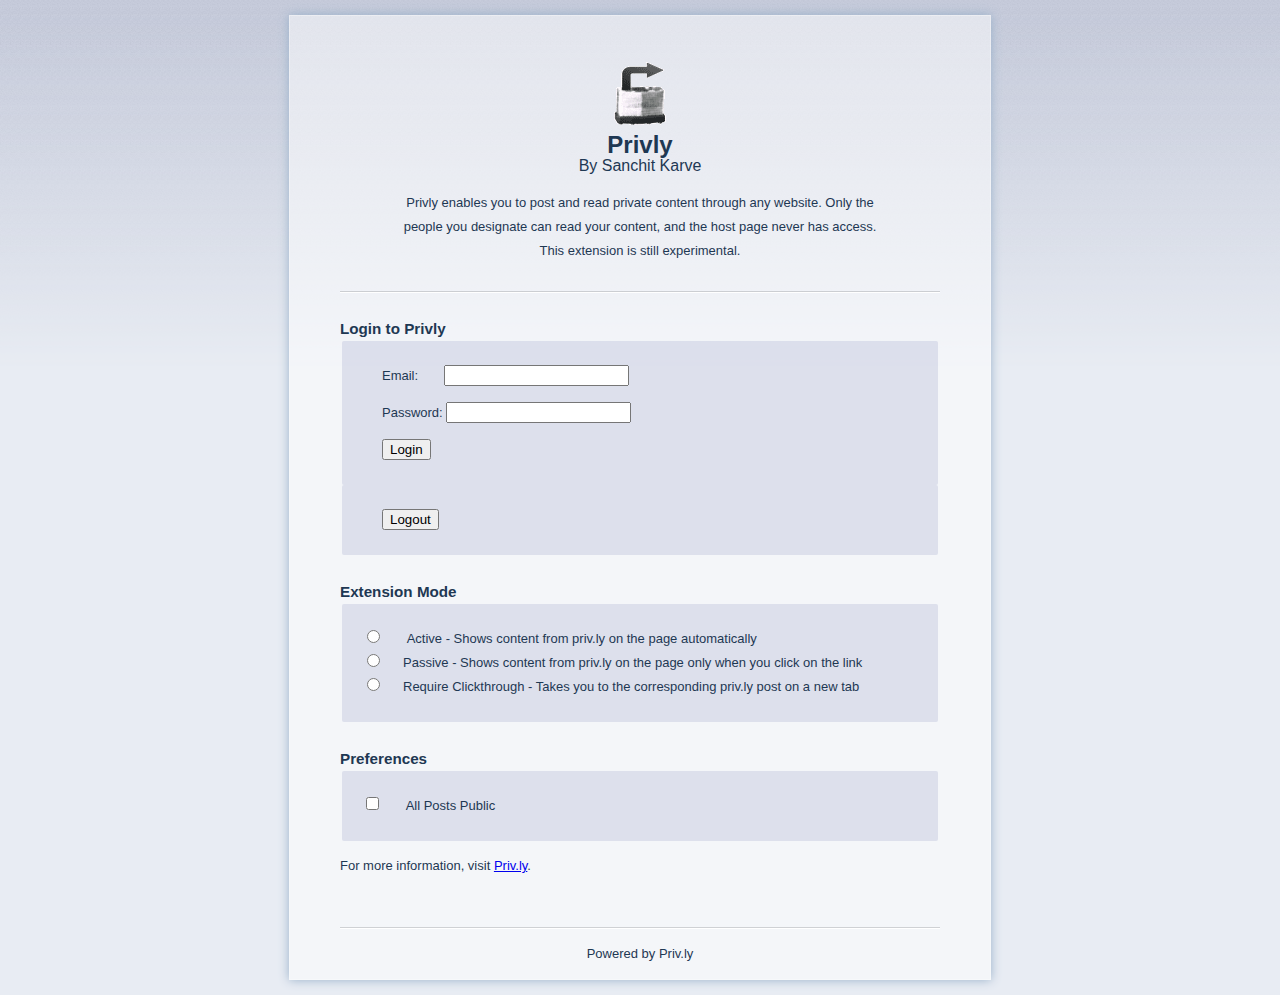
<file: options.html>
<!doctype html>
<html>
<head>
  <meta charset="utf-8">
  <link rel="stylesheet" href="css/options.css">
  <title id="widget-title">Opera Extensions | Privly</title>
</head>
<body>
  <header>
    <img src="icons/logo_64.png">
    <h1 id="widget-name">Privly</h1>
    <h2>By <span id="widget-author">Sanchit Karve</h2>
	<p>Privly enables you to post and read private content through any website. Only the people you designate can read your content, and the host page never has access. This extension is still experimental.</p>
  </header>

  <section>	
    <h3>Login to Privly</h3>
    <fieldset id="frmLogin">
      <p>		
		<label for="txtEmail" style="margin-right: 22px;">Email:</label>
        <input id="txtEmail" name="txtEmail" type="text"></input>        		
      </p>
      <p>
		<label for="txtPassword">Password:</label>
        <input id="txtPassword" name="txtPassword" type="password"></input>        
      </p>
      <p>
		<button name="btnLogin" id="btnLogin">Login</button>
		<label for="btnLogin" style="display: none; color:red;" id="lblLoginStatus"></label>        
      </p>
    </fieldset>		   
	
    <fieldset id="frmLogout">
      <p>
        <button name="btnLogout" id="btnLogout">Logout</button>
		<label for="btnLogin" style="display: none; color:red;" id="lblLogoutStatus"></label>        
      </p>
    </fieldset>		
    

    <h3>Extension Mode</h3>
    <fieldset>
      <p>
	  <form action="">
		<input type="radio" id="modeActive" name="extensionMode" value="active" /> <label for="modeActive">Active - Shows content from priv.ly on the page automatically</label><br />
		<input type="radio" id="modePassive" name="extensionMode" value="passive" /><label for="modePassive">Passive - Shows content from priv.ly on the page only when you click on the link</label><br />
		<input type="radio" id="modeClickThrough" name="extensionMode" value="clickthrough" /><label for="modeClickThrough">Require Clickthrough - Takes you to the corresponding priv.ly post on a new tab</label>
		</form>        
      </p>      
    </fieldset>
	
	<h3>Preferences</h3>
    <fieldset>
      <p>
	    <input id="chkAllPostsPublic" type="checkbox"></input>
        <label for="chkAllPostsPublic">All Posts Public</label>
      </p>      
    </fieldset>

    <p>For more information, visit <a href="https://www.priv.ly">Priv.ly</a>.</p>

  </section>

  <footer>
    <p>Powered by Priv.ly</p>
  </footer>
<script src="scripts/jquery-1.7.2.min.js"></script>
<script>
// Settings Page Message Handler
// Used here to retrieve result of user login to Privly.
// Message (and Message Codes) sent by Background Process.
opera.extension.onmessage = function(event) {		
  //opera.postError("INMessage");
  var d = event.data;
  if(d.type == 'loginSuccess') {
    //widget.preferences.authToken = opera.extension.bgProcess.privlyAuthentication.authToken;
    //alert("You are now logged into Privly");
    //opera.postError('InSuccessMsg');
    $('#lblLoginStatus').text('You are now logged into Privly.');
    $('#lblLoginStatus').fadeIn();	
    toggleLoginForm();
    //window.close();
  }
  else if(d.type == 'loginFailed') {			
    //alert("Incorrect email or password for Priv.ly login");
    //opera.postError('inFailedMsg');
    $('#lblLoginStatus').text('Incorrect email or password for Privly login.');
    $('#lblLoginStatus').fadeIn();			
    toggleLoginForm();
  }		
  else if(d.type == 'loginServerUnreachable') {			
    //alert("We could not contact the Priv.ly servers. If the problem persists, please file a bug report.");
    //opera.postError('inUnreachMSG');
    $('#lblLoginStatus').text('We could not contact the Priv.ly servers. If the problem persists, please file a bug report.');
    $('#lblLoginStatus').fadeIn();
    toggleLoginForm();
  }
  else if(d.type == 'logoutSuccess') {			
    //alert("We could not contact the Priv.ly servers. If the problem persists, please file a bug report.");			
    $('#lblLogoutStatus').text('Logged out successfully.');
    $('#lblLogoutStatus').fadeIn();
    toggleLoginForm();
    //$('#lblLoginStatus').text('We could not contact the Priv.ly servers. If the problem persists, please file a bug report.').fadeIn();
  }
  else if(d.type == 'logoutFailure') {			
    //alert("We could not contact the Priv.ly servers. If the problem persists, please file a bug report.");			
    $('#lblLogoutStatus').text("Logout Error :" + d.message);
    $('#lblLogoutStatus').fadeIn();	
    toggleLoginForm();			
  }
}

$(document).ready(function() {	
  $('#widget-title').text(widget.name);
  $('#widget-name').text(widget.name);
  $('#widget-author').text(widget.author);		
  toggleLoginForm();

  // Load Preferences		
  if(widget.preferences.extensionMode) {
    var storedMode = widget.preferences.extensionMode;
    opera.postError(storedMode);
    var modeEnums = opera.extension.bgProcess.extensionModeEnum;
    $('input[name=extensionMode]:radio')[storedMode].checked = true;
    opera.postError($('input[name=extensionMode]:radio')[storedMode].checked);		
  }
  else {
    var modeEnums = opera.extension.bgProcess.extensionModeEnum;
    widget.preferences.extensionMode = modeEnums.ACTIVE;
    opera.extension.bgProcess.broadcastModeChange(modeEnums.ACTIVE);
    $('input[name=extensionMode]:radio')[modeEnums.ACTIVE].checked = true;
  }
  $('input[id=chkAllPostsPublic]').attr('checked', widget.preferences.allPostsPublic == "true" );
  updateBadge();


  $('#btnLogin').click(function() {
    $('#lblLoginStatus').text('Signing In...');
    $('#lblLoginStatus').fadeIn();
    $('#lblLogoutStatus').text('');
    $('#lblLogoutStatus').hide();
    //opera.postError('inLogin');
    var userEmailAddress = $('#txtEmail').val();
    var userPassword = $('#txtPassword').val();				
    // Call Login Function from background process
    opera.extension.bgProcess.privlyAuthentication.loginToPrivly(userEmailAddress,userPassword);
    return false;
  });   

  $('#btnLogout').click(function() {	
    $('#lblLogoutStatus').text('Logging out...');
    $('#lblLogoutStatus').fadeIn();
    $('#lblLoginStatus').text('');
    $('#lblLoginStatus').hide();
    //opera.postError('inLogout');
    var userEmailAddress = $('#txtEmail').val();
    var userPassword = $('#txtPassword').val();				
    // Call Login Function from background process
    opera.extension.bgProcess.privlyAuthentication.logoutFromPrivly();
    return false;
  });
  
  $('input[id=chkAllPostsPublic]').change(function() {
    widget.preferences.allPostsPublic = $('input[id=chkAllPostsPublic]').is(':checked') ? "true" : "false";
    //opera.postError($(this).val);
    //opera.postError("state = " + $('input[id=chkAllPostsPublic]').attr('checked'));
  });

  $("input[name=extensionMode]:radio").bind('click',function() {
    var checkedMode = $('input[name=extensionMode]:radio:checked').val();
    var modeEnums = opera.extension.bgProcess.extensionModeEnum;
    var modeVal = 0;
    if(checkedMode == "active") {
      modeVal = modeEnums.ACTIVE;
    }
    else if(checkedMode == "passive") {
      modeVal = modeEnums.PASSIVE;
    }
    else if(checkedMode == "clickthrough") {
      modeVal = modeEnums.CLICKTHROUGH;
    }

    widget.preferences.extensionMode = modeVal;	
    opera.extension.bgProcess.broadcastModeChange(modeVal);
    updateBadge();
  }); 

});

// Updates the Badge on the Extension's button
function updateBadge() {
  var extMode = widget.preferences.extensionMode;
  var modeEnums = opera.extension.bgProcess.extensionModeEnum;
  if(extMode == modeEnums.ACTIVE)	{
  // Hide the button
  opera.extension.bgProcess.extensionButton.badge.display = "none";
  }
  else if(extMode == modeEnums.PASSIVE) {
  opera.extension.bgProcess.extensionButton.badge.textContent = "P";
  opera.extension.bgProcess.extensionButton.badge.display = "block";
  }
  else if(extMode == modeEnums.CLICKTHROUGH) {
  opera.extension.bgProcess.extensionButton.badge.textContent = "CT";
  opera.extension.bgProcess.extensionButton.badge.display = "block";
  }	
}


function toggleLoginForm() {
  if(widget.preferences.authToken !== "") {
    $('#frmLogin').hide();
    $('#frmLogout').show();
  }
  else {
    $('#frmLogout').hide();
    $('#frmLogin').show();
  }
}
</script>
</body>
</html>
</file>
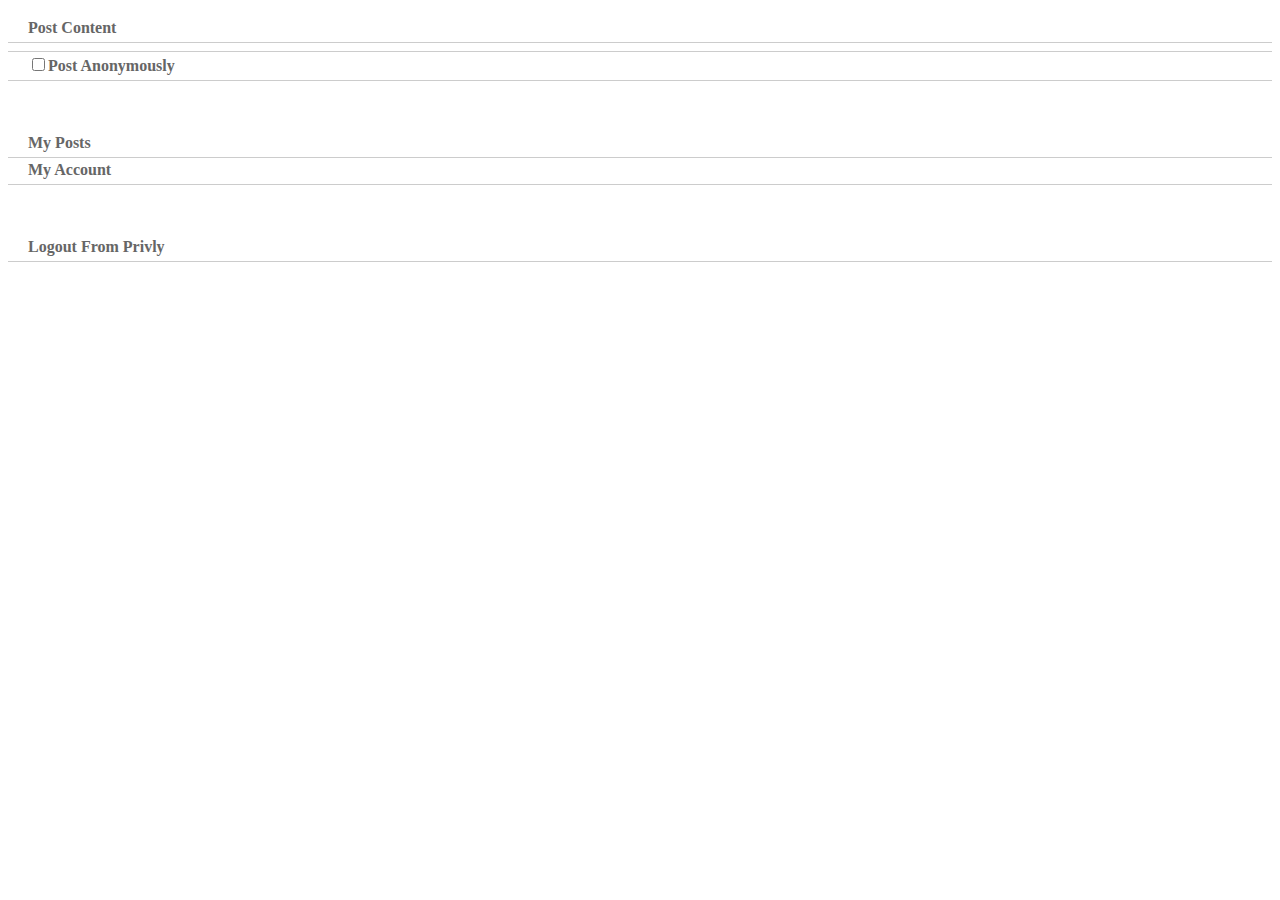
<file: popup.html>
<!doctype html>
<html lang="en">
  <head>
  	<title>Privly</title>
	<style type="text/css">
ul {
	list-style: none;
	margin: 1em 0;
	padding: 0; 
}
ul li {
	font-weight: bold;
	margin: 0;
	padding: 3px 10px 5px 20px;
	border-bottom: 1px solid #ccc;
	color: #666;
	cursor: pointer;
}
ul li:hover {
	color: #000;
	background-color: #ddd; 
}
a:link, a:visited {	
	text-decoration: none;
	color: #666;
	}	
a:hover, a:active {	
	text-decoration: none;
	color: #000;
	}
</style>  	
</head>
<body>  
    <ul>
      <li id="postContent" class="postContent">Post Content</li>      		
      <li id="postContentPreview" class="postContent" style="color:orange;"></li>
      <li id="postAnonymousOrPublicContent"><input type="checkbox" id="chkAnonymousOrPublicPost" /><label for="chkAnonymousOrPublicPost">Post Anonymously</input></li>
    </ul>
    <br />		
    <div id="loginContentOnly">
    <ul>
      <li><a href="https://priv.ly/posts">My Posts</a></li>      
      <li><a href="https://priv.ly/pages/account">My Account</a></li>		
    </ul>
    <br />
  </div>
  <ul>		
    <li><a href="options.html" target="_blank"  id="options">Logout From Privly</a></li>      				
  </ul>	
</body>
<script src="scripts/jquery-1.7.2.min.js"></script>
<script>
$(document).ready(function() {		
  if(widget.preferences.authToken) {
    $('#loginContentOnly').show();    
    $('input[id=chkAnonymousOrPublicPost]').attr('checked', (widget.preferences.allPostsPublic == "true") );    
    $('input[id=chkAnonymousOrPublicPost]').attr('disabled',false);
    $('label[for=chkAnonymousOrPublicPost]').text('Post Publicly');
    $('#options').text('Logout From Privly');
  }
  else {
    $('#loginContentOnly').hide();
    $('input[id=chkAnonymousOrPublicPost]').attr('checked',true);
    $('input[id=chkAnonymousOrPublicPost]').attr('disabled',true);
    $('label[for=chkAnonymousOrPublicPost]').text('Post Anonymously');
    $('#options').text('Login To Privly');
  }

  if(opera.extension.bgProcess.postInfo.content !== "") {
    $('#postContent').text('Post Content');
    var post = opera.extension.bgProcess.postInfo.content;
    if(post.length <= 42) {
        $('#postContentPreview').text(post);
    }
    else {
      $('#postContentPreview').text(post.substring(0, 42) + "...");
    }
  }
  else {			
    $('#postContent').text('Nothing found to Post.');
    $('#postContentPreview').text('Type some text on the website to see a preview here.');
  }

  $('.postContent').click(function() {
    if(opera.extension.bgProcess.postInfo.content !== "") {
      if(widget.preferences.authToken) {        
        opera.extension.bgProcess.privlyAuthentication.postToPrivly($('input[id=chkAnonymousOrPublicPost]').is(':checked') ? "public" : "private");
      }
      else {        
        opera.extension.bgProcess.privlyAuthentication.postAnonymouslyToPrivly();
      }
    }
  });
  /*
  $('#options').click(function(e){
  if($(this).text() === 'Logout From Privly')
  {	
  e.preventDefault();
  opera.extension.bgProcess.privlyAuthentication.logoutFromPrivly();				

  }

  });
  */
  //alert(opera.extension.bgProcess.privlyAuthentication.authToken);
  //alert("content = " + opera.extension.bgProcess.content);
  if(opera.extension.bgProcess.privlyAuthentication.authToken) {
    $('h1').text(opera.extension.bgProcess.privlyAuthentication.authToken);
  }
  else {
    $('h1').text("Not logged in");
  }

  if(opera.extension.bgProcess.postInfo.content) {
    $('h2').text(opera.extension.bgProcess.postInfo.content + " : " + opera.extension.bgProcess.postInfo.postTag + " : " + opera.extension.bgProcess.postInfo.postLocation);
  }
  else {
    $('h2').text("Nothing to Post");
  }

  $('h3').click(function() {
    event.preventDefault();
    if(opera.extension.bgProcess.privlyAuthentication.authToken) {
      opera.extension.bgProcess.privlyAuthentication.postToPrivly();				
    }
    else {
      alert("Not logged in");
    }
  });
  
  $('h4').click(function() {
    opera.extension.bgProcess.privlyAuthentication.logoutFromPrivly();
    opera.window.close();
  });
});
</script>
</html>
</file>
<file: css/options.css>
html {
  background: #e8ecf3 url([data-uri]%2FsAJI4RCPglbh4hNkIcIwQX8rVJZn7P5h2%2FWbXTnlEpTeLYazvbx%2BPx93%2F9z%2F7yj%2F%2FE689%2F%2B3e8%2B7G%2F%2FvO%2Ffcw%2FD1UT%2FxtjCP5ut7uYbcdVVcbtdosv%2FsPLy6VP9u9%2B3F%2FLssg4n89x0F%2F3u%2FaP%2Fvr4ePfWLC663%2B9xhTfvn6%2FXa3z2v%2FP54hcs5%2FNJhp%2FkV3jL%2FrpcLg%2FjxUXDzz6dhsn0tzbUY%2FUJj4%2BPq39fPj4%2Begj%2B8pmfTqc4Vi2eazxnqWP9o4%2F3vJ7sk%2FKx9rrh3Sflrfp4b%2BvnMdbJRP%2Fr4L0bvLL1JVpED0Nza3ytbP3B1g0wb80vwHr67%2F4%2FfrxHF8PW1uJCb8C%2F%2B%2Be1Rf%2B8XeVd%2BJZ66%2BhpnYhGi96aX4ErvcW123jPlmIIy8AJq0DEOP17vcTXtj7rwBb5wm%2FCEctj6%2FJYTmqdtXfjB71FtO5%2F%2Fu7H%2FbU2ErOO2bo0%2BcG1tZ4tLozJXC5n9abrBMwYUhOfY1L%2BbRXYGIv%2FgHdMyIcWva77ayW0GJ9giUqoY31HfdDqYj3ppCmD0Uss9nrMQhX8iy%2BFL74vU8245PKWs%2Fa%2BsIXepb%2F8R%2B%2B6diiGMiAEAhGq3fG%2F6i0l3PXFJ%2BLb5D9Cz12XfAglWS4Uqa5%2BNWac65et1zZabOHtFvvc25ZSkzvy%2Fv4jW%2FQf3t7eFPIHufTZ%2BxBeXl7TvKxjlB8%2Ffgi0sSQoZl97rvHZd2a9qmfqB6%2FXj5596XquI7pdBSRare5ixusYY9EHVNTH4637wTQ5Wsp2sbBHq7hb7k7O0gXYl6rGCLOXWuhffD1hczAc1iFsoS%2B41jpqLPAYELkU3JJshRDAFJdBbTkYaRHS3EEo%2FEToSo8xtXBbv7IWmkKcRiCWB8qUM34VrOf6gujJ29urtLquNgYLr2lz0rLlwt9zMv73%2BvomJTmLn1QWrOzRyVu0GDgUvwyVYInK3LR9ZDdXZuS9V8KFd7jkYNGxbt7S5fISauqTCiNbPgXb1VIDxfKJuH67IVXosrdQahsd%2BEl%2Bve9S%2BBlYr%2BvV9XnIprVpzWIFyma3m%2FBdwtJgvBAzhY3x7nyZYOpq%2B9yPp9krvxLdlTBoLU2cVE5rQDcs1%2FQK3xjduu0MG572%2ByUEwn%2FM91OborQiGgYgnBDGpvFnmhbNndXiIqcD1rUsbEi4L7YHIt6Sjy8sRVrWGKfANvq2%2BWJD%2BSHhIR1%2Bkh%2FMk%2B89xnTLEXyEWYZAtEeohVZ3zSFmUN8ynt7qUo4JOxYXjQwRYEbswWul4t3TwXvz2E%2FuFlYYttO3cMH44C4gxL6dq0Sh%2B6EUEgjEDi%2F%2F3tEeRMztjwsyPENK%2BE1r3%2FPKWkPBeOGre%2Ba%2BoDCaiAZIVTeT4lPKVtPkYdExqW4o451FXQAggzSMkKJoCBKMnfCWK8rzVhc40vH%2B%2FhHdcnCJyVSLrq6YTOy1uri5AGxDjcmkqT6XwKaUa4cyUIOejNYPHLi54KZiZaAUk6FuOn70ixBClAjmznAMWT6nAzo%2FFCeXueggrrZOymBF%2BFqxZXouF6eU8nNpYii%2BlsfVUfHEw4T886mcKIKQAc%2BEAC4nNVxmZr3p7rrVnIzA5aUZdImBPYzQqn3hzR60EElFhTBC7heCkcJCkee2C9lqTwzxI7xTG6hNmId0jFtd9274AkS86D%2FmrqVhgHctLexuw96UnMY7wkFspZ%2Fs3cOPZ8AkgkBTqjt4f%2BiZtUOlpMIqK%2BoguIL37A3dphKdsI0U9dXOeNcuSu7vEGbDeiCKDsdaoYGuJysiKniKDtZhSN2JU94aQ8D6YijjEmO7YFwlbtqSVCmrjesNhnJpe4joqiKqjKRqDBG8wS%2BWXZSMXl5y1gizat1SDUpgM1C%2Bp77DqCOOhL5gsSuqjhNDVZGnepe33A3t3NoTtPSDuQTeAnao7GN4idCp8hwPjmiHAWReSAwA%2FlDhqHqvIRS5C4p9BgMwZgCdI%2FhnX2AYrWIAqU%2FY07LVYAC2IYCchDOAiB3IVyvitc2er%2BN1JcoI9MMo17IK3owZAKQk7A0sxMQAbI8BKCe56y4pGIBCAOrVYTVEDNasnVAxACSPrTvMAHSHAcDhl85vDEBLeoyC%2BJhIZOzEAARhP49znUhuKTGAmPHEALbIBTbGF35iAK7rsI%2FIPlR2GIAQA8iuJwYgRwzAigEIMQDjoCmWhxhALAPMHsSsvtvMAFo2JwaQgksMIHIXdI%2FWI9CE%2FysGIJX09IyLAWj76x0GAJqUOl6ZhhECaBWAbazYrBlACe8NmtcmJpYOYTSs%2F1cMgNGNHDEAj2M5vNZiABWUbAzAVgbQXRIDEFoNZQYgOwygucoAiclFP1fW%2FmqIz32MYACdeLteIziuaCBgZSSQjrx2GMBDdFrx2SiXdkdcdsgApBhABxzEADYihywY5gR5AjEAYQbQXWGHoOsPGRIxAAhCx4%2FMADpOB3wpBtDp1MoAGtkpMQAjBtB2EwxAVgbQccQOA%2FAWzSg4YgbQqX7TQvhoRPfFANpphktBzrrDABZiAFa2JxUf8lgBkxIDMDAA22EARgzAZgaQgfBnBhDJ2STNuQoTA0gxI4rZxBUteUNgAC1aJRCKYMm%[base64]%2FLQbQC51Rft%2Bn225pkF8JPT6lEzUEx18xANabrbuvGIAQAyBfeDPKaTKVwpHU1E1YSzAUDEA246QPeWspWMePBclPvG2tYB3jEgPoG4oIkCDEzABsRt3EAOyIAXTiCLvkMRMzgJB0N%2FawizAKvTPEAOBKQqoRQ84MQCYGIHsMIHIZlxhsG3aoLQWEwn1yZpdLk00mC7E8lbPYAQOQPQZQ%2BYJi8T8xACEGEE4dk5gZgBUD6LCw3LN8lwHIzACsGIAUAwAv05kBCFmwuMNcIa3sMQAhBtAsjRkA3IMQA2i%2FwwwAKZRSHYDiziS2cmYAdsAAjBmATAzAQ2s7YgB504bG2%2FEaMQDO3mxiAMYMQL5iAH2vo44pbNBcB%2BAxhFYsq%2FON7luo8Mm4DgA2XCusBmZqazbXAfT9GqwpM4BOciuMxa1KmesAwB079j6qA2hrcVAHIHMdwMPCFwOQPQbQkl3Lkw5zqgNoowSVgBU%2BqgNgBiBHDKB5WQ1JmQG4wCojT6JJ%2BK5gAAsxAK4DsKM6gJBmeFkYVdQBwOwp3zvUQsI41mEhalMQ5yIa2KsDmBHAJwYgFD8YWN8RA%2BhI6rt1APIVAzC%2BxfaMAaAOoBNYhLCdiUx1AEIMoNUADIDrAJgBKDEARR1AQ1%2B%2BxUYMoOsAhBgALG%2FDfdyg7XiMGMDDjYi5DqCBEIaC2YeYUR2AUEDktyiVQsasxlnHtxADEIQwVAcgewzAnjGAXr%2Fk980ApBjAQx3Awy1VqgOQuQ5gZgByxADkoA7AuA5Ayc2F1hcDkJkByINPWS9YGYA8YwBCDKAdKBhAJIgIDVGwwqQdDKANOtUByDMGYF%2FVAQgxACUGIHMdABhAl%2B5wUchRHYB4ROKG9ogBCOoqqg5AoZVpRZIBKOon4IK9q2IAiFLTDU91APFeDKBtENcBHDGATcKnOgAwgDghjWkyAC0G8ODeoIVcB4CiSGYAnMtIh64HDECoDsCYAVBJY%2Bq2O8%2BqAxBmAI2MKQ4XrgMQvvE%2BMQBjBqDwor47EwPY7iHh6uIoRnUAMtcBzAwAuM6oMHHZYwBVN3ND4htOkRkAutYaRsflMTxiACjVku8wADtgADYzgLgrwcl5MQDbYwC4raE46SsGIMQAtrAQDOVZHUCPiRhApH2V9HyqA2hHlCpxQnGiMAMwYgBQ%2FC6LisV%2FUgegVAeggyp5u4iqGIBQHYDMdQDyjAG0q0AyDgxGOc0nBmBTHUBnc8wA2utPdQBb%2FIhqz6l8gxmAdte1G1wH0OoRFndiADLVAQgzgOY6VAcwM4DHnSnrajsMwI4YQOey96pqOWIAQtn6Vq14UAcgvBkQCqs6AKE6gLZoMwNogfDFR2tcByBfMIDc6%2BsNsPShDoDvqmQktcMADEtWdQA5ToRZX9QBZK5AdQDMAAQlHavH1bkOgBmAzXUAclAHsMsAHtInYgCw710HoAgLuNAYJWaoA5ifBeictRiAzHUAclAHIGAAiOi1GACjWuE6gPlZAGypEg21vToAo2cB2sz07dR6FsDoWYAY7zluJ2wMoHUbMjg9C%2FCJARgxACMG0OXzfa%2FIHSTfCqwVWJgBaAlu38hBzBstzncBJgagYGpzHcDMAGSuA5CdZwHsqA6gK7m%2F%2ByyAwGF%2B51kAecYA%2BubN9CxA13IpPQvQhJ0YgOBZgCbXsDcolSAGYGAAslMHoFQH0AzAigFwHcCnZwGYAejOswBdB8BhzDI9C%2FCpDqAR2cQAjBmATAxAiAEEv5jrAPyCZedZAOFnAXAnWQ8YgPGzAA8PN1DmFGHNXh2ATAzg4VkA%2BU4dALJKpToAFNnI3rMAMtUBSEWnxgyA6wCMGEDILjMAneoAZK8OQHbqANig6vwsADOA5n24F4JnAQTrd8AAHuop8CxArOfEALTLdnDzHWOaGIDsPQsgQGIzA5CpDqALluZnAXSqA8CzADY%2FCyD8INWzZwFmBmDPGAAGrYjVJgYgYACa9WWHdQAKBrBMdQB2VAfQioVEguoAopSenwUAbX0QhmIAtvcsgFEdgDEDMGIAUgzAiAE81AHAE%2BgOA7A9BiDEAHRmAEIMQIgBLMQAsr6nGIAQA2jEWAwgngUQehaA6wDAAIQZgD1hALbHAOSgDsDwLICQZ5XpWQABAxAqa2MGgARI5zqALvDj%2BAyrMaAvuAPp3%2BEZqA5AmAHMdQBGt1btqA5A9p4F2GMAQgzA%2BFkA1AHoNIytDuBPf%2Fi1%2Ff43v7Cffvcr%2BeNvf%2Bkv82P1Wfyzv4Z88%2B%2F%2FeOLP4lYmZGAO9bMAAAAASUVORK5CYII%3D) repeat-x;
}

body {
  font: 13px/24px "helvetica neue",arial,sans-serif;
  color: #1e3853;
  max-width: 700px;
  overflow-x: hidden;
  background: rgba(255,255,255,0.5);
  margin: 15px auto;
  border: 1px solid rgba(255,255,255,0.33);
  box-shadow: 0 0 10px #98b0c9;
}

header {
  display: block;
  text-align: center;
  padding: 45px 50px 15px 50px;
  margin: 0 50px;
  border-bottom: 1px solid rgba(0,0,0,0.15);
  box-shadow: 0 1px #fff;
}

section {
  display: block;
  padding: 0 50px;
}

footer {
  display: block;
  text-align: center;
  padding: 0 50px;
  margin: 50px 50px 0 50px;
  border-top: 1px solid #fff;
  box-shadow: 0 -1px rgba(0,0,0,0.15);
}

h1 {
  margin: 0;
  font-size: 24px;
}

h2 {
  margin-top: -3px;
  font-weight: normal;
  font-size: 16px;
}

h3 {
  margin-bottom: 0;
  margin-top: 25px;
}

fieldset {
  border: none;
  background: rgba(150,160,200,0.25);
  border-radius: 2px;
  padding: 10px 20px;
}

fieldset label {
  margin-left: 20px;  
}

fieldset button {
  margin-left: 20px;  
}

fieldset *:disabled {
  opacity: 0.5;
}
/*

fieldset button {
  border-radius: 3px;
  border: 1px solid rgba(80,80,130,0.5);
  background: rgba(173,181,217,0.75) url("[data-uri]%2FEAAAACXBIWXMAAAsTAAALEwEAmpwYAAAKT2lDQ1BQaG90b3Nob3AgSUNDIHByb2ZpbGUAAHjanVNnVFPpFj333vRCS4iAlEtvUhUIIFJCi4AUkSYqIQkQSoghodkVUcERRUUEG8igiAOOjoCMFVEsDIoK2AfkIaKOg6OIisr74Xuja9a89%2BbN%2FrXXPues852zzwfACAyWSDNRNYAMqUIeEeCDx8TG4eQuQIEKJHAAEAizZCFz%2FSMBAPh%2BPDwrIsAHvgABeNMLCADATZvAMByH%2Fw%2FqQplcAYCEAcB0kThLCIAUAEB6jkKmAEBGAYCdmCZTAKAEAGDLY2LjAFAtAGAnf%2BbTAICd%2BJl7AQBblCEVAaCRACATZYhEAGg7AKzPVopFAFgwABRmS8Q5ANgtADBJV2ZIALC3AMDOEAuyAAgMADBRiIUpAAR7AGDIIyN4AISZABRG8lc88SuuEOcqAAB4mbI8uSQ5RYFbCC1xB1dXLh4ozkkXKxQ2YQJhmkAuwnmZGTKBNA%2Fg88wAAKCRFRHgg%2FP9eM4Ors7ONo62Dl8t6r8G%2FyJiYuP%2B5c%2BrcEAAAOF0ftH%2BLC%2BzGoA7BoBt%2FqIl7gRoXgugdfeLZrIPQLUAoOnaV%2FNw%2BH48PEWhkLnZ2eXk5NhKxEJbYcpXff5nwl%2FAV%2F1s%2BX48%2FPf14L7iJIEyXYFHBPjgwsz0TKUcz5IJhGLc5o9H%2FLcL%2F%2Fwd0yLESWK5WCoU41EScY5EmozzMqUiiUKSKcUl0v9k4t8s%2BwM%2B3zUAsGo%2BAXuRLahdYwP2SycQWHTA4vcAAPK7b8HUKAgDgGiD4c93%2F%2B8%2F%2FUegJQCAZkmScQAAXkQkLlTKsz%2FHCAAARKCBKrBBG%2FTBGCzABhzBBdzBC%2FxgNoRCJMTCQhBCCmSAHHJgKayCQiiGzbAdKmAv1EAdNMBRaIaTcA4uwlW4Dj1wD%2FphCJ7BKLyBCQRByAgTYSHaiAFiilgjjggXmYX4IcFIBBKLJCDJiBRRIkuRNUgxUopUIFVIHfI9cgI5h1xGupE7yAAygvyGvEcxlIGyUT3UDLVDuag3GoRGogvQZHQxmo8WoJvQcrQaPYw2oefQq2gP2o8%2BQ8cwwOgYBzPEbDAuxsNCsTgsCZNjy7EirAyrxhqwVqwDu4n1Y8%2BxdwQSgUXACTYEd0IgYR5BSFhMWE7YSKggHCQ0EdoJNwkDhFHCJyKTqEu0JroR%2BcQYYjIxh1hILCPWEo8TLxB7iEPENyQSiUMyJ7mQAkmxpFTSEtJG0m5SI%2BksqZs0SBojk8naZGuyBzmULCAryIXkneTD5DPkG%2BQh8lsKnWJAcaT4U%2BIoUspqShnlEOU05QZlmDJBVaOaUt2ooVQRNY9aQq2htlKvUYeoEzR1mjnNgxZJS6WtopXTGmgXaPdpr%2Bh0uhHdlR5Ol9BX0svpR%2BiX6AP0dwwNhhWDx4hnKBmbGAcYZxl3GK%2BYTKYZ04sZx1QwNzHrmOeZD5lvVVgqtip8FZHKCpVKlSaVGyovVKmqpqreqgtV81XLVI%2BpXlN9rkZVM1PjqQnUlqtVqp1Q61MbU2epO6iHqmeob1Q%2FpH5Z%2FYkGWcNMw09DpFGgsV%2FjvMYgC2MZs3gsIWsNq4Z1gTXEJrHN2Xx2KruY%2FR27iz2qqaE5QzNKM1ezUvOUZj8H45hx%2BJx0TgnnKKeX836K3hTvKeIpG6Y0TLkxZVxrqpaXllirSKtRq0frvTau7aedpr1Fu1n7gQ5Bx0onXCdHZ4%2FOBZ3nU9lT3acKpxZNPTr1ri6qa6UbobtEd79up%2B6Ynr5egJ5Mb6feeb3n%2Bhx9L%2F1U%2FW36p%2FVHDFgGswwkBtsMzhg8xTVxbzwdL8fb8VFDXcNAQ6VhlWGX4YSRudE8o9VGjUYPjGnGXOMk423GbcajJgYmISZLTepN7ppSTbmmKaY7TDtMx83MzaLN1pk1mz0x1zLnm%2Beb15vft2BaeFostqi2uGVJsuRaplnutrxuhVo5WaVYVVpds0atna0l1rutu6cRp7lOk06rntZnw7Dxtsm2qbcZsOXYBtuutm22fWFnYhdnt8Wuw%2B6TvZN9un2N%2FT0HDYfZDqsdWh1%2Bc7RyFDpWOt6azpzuP33F9JbpL2dYzxDP2DPjthPLKcRpnVOb00dnF2e5c4PziIuJS4LLLpc%2BLpsbxt3IveRKdPVxXeF60vWdm7Obwu2o26%2FuNu5p7ofcn8w0nymeWTNz0MPIQ%2BBR5dE%2FC5%2BVMGvfrH5PQ0%2BBZ7XnIy9jL5FXrdewt6V3qvdh7xc%2B9j5yn%2BM%2B4zw33jLeWV%2FMN8C3yLfLT8Nvnl%2BF30N%2FI%2F9k%2F3r%2F0QCngCUBZwOJgUGBWwL7%2BHp8Ib%2BOPzrbZfay2e1BjKC5QRVBj4KtguXBrSFoyOyQrSH355jOkc5pDoVQfujW0Adh5mGLw34MJ4WHhVeGP45wiFga0TGXNXfR3ENz30T6RJZE3ptnMU85ry1KNSo%2Bqi5qPNo3ujS6P8YuZlnM1VidWElsSxw5LiquNm5svt%2F87fOH4p3iC%2BN7F5gvyF1weaHOwvSFpxapLhIsOpZATIhOOJTwQRAqqBaMJfITdyWOCnnCHcJnIi%2FRNtGI2ENcKh5O8kgqTXqS7JG8NXkkxTOlLOW5hCepkLxMDUzdmzqeFpp2IG0yPTq9MYOSkZBxQqohTZO2Z%2Bpn5mZ2y6xlhbL%2BxW6Lty8elQfJa7OQrAVZLQq2QqboVFoo1yoHsmdlV2a%2FzYnKOZarnivN7cyzytuQN5zvn%2F%2FtEsIS4ZK2pYZLVy0dWOa9rGo5sjxxedsK4xUFK4ZWBqw8uIq2Km3VT6vtV5eufr0mek1rgV7ByoLBtQFr6wtVCuWFfevc1%2B1dT1gvWd%2B1YfqGnRs%2BFYmKrhTbF5cVf9go3HjlG4dvyr%2BZ3JS0qavEuWTPZtJm6ebeLZ5bDpaql%2BaXDm4N2dq0Dd9WtO319kXbL5fNKNu7g7ZDuaO%2FPLi8ZafJzs07P1SkVPRU%2BlQ27tLdtWHX%2BG7R7ht7vPY07NXbW7z3%2FT7JvttVAVVN1WbVZftJ%2B7P3P66Jqun4lvttXa1ObXHtxwPSA%2F0HIw6217nU1R3SPVRSj9Yr60cOxx%2B%2B%2Fp3vdy0NNg1VjZzG4iNwRHnk6fcJ3%2FceDTradox7rOEH0x92HWcdL2pCmvKaRptTmvtbYlu6T8w%2B0dbq3nr8R9sfD5w0PFl5SvNUyWna6YLTk2fyz4ydlZ19fi753GDborZ752PO32oPb%2B%2B6EHTh0kX%2Fi%2Bc7vDvOXPK4dPKy2%2BUTV7hXmq86X23qdOo8%2FpPTT8e7nLuarrlca7nuer21e2b36RueN87d9L158Rb%2F1tWeOT3dvfN6b%2FfF9%2FXfFt1%2Bcif9zsu72Xcn7q28T7xf9EDtQdlD3YfVP1v%2B3Njv3H9qwHeg89HcR%2FcGhYPP%2FpH1jw9DBY%2BZj8uGDYbrnjg%2BOTniP3L96fynQ89kzyaeF%2F6i%2FsuuFxYvfvjV69fO0ZjRoZfyl5O%2FbXyl%2FerA6xmv28bCxh6%2ByXgzMV70VvvtwXfcdx3vo98PT%2BR8IH8o%2F2j5sfVT0Kf7kxmTk%2F8EA5jz%2FGMzLdsAAAAgY0hSTQAAeiUAAICDAAD5%2FwAAgOkAAHUwAADqYAAAOpgAABdvkl%2FFRgAAADdJREFUeNpi%2Bf%2F%2FvwkDAwMDCwMDw38Y4y9uxj8Y4w8Riv8SbSAjI%2BMvmAgTbgYjEWpIUoyqBjAA3v4Smdk8p4QAAAAASUVORK5CYII%3D") 0 50% repeat-x;
  box-shadow: 0 1px 1px rgba(121,153,166,0.75), inset 0 1px rgba(255,255,255,0.25), inset 0 0 1px rgba(255,255,255,0.75);
  -o-transition: 0.25s;
  color: rgba(0,0,0,0.75);
  text-shadow: 0 1px rgba(255,255,255,0.25);
  height: 25px;
  line-height: 22px;
  padding: 0px 15px;
}

fieldset button:hover {
  background-color: #d3dbf5;
  box-shadow: 0 1px 1px rgba(121,153,166,0.75), inset 0 1px rgba(255,255,255,0.25), inset 0 0 1px rgba(255,255,255,0.75);
}

fieldset button:active {
  border-color: rgba(80,80,130,0.8);
  box-shadow: 0 1px 2px rgba(121,153,166,1), inset 1px 1px 1px rgba(121,153,166,0.5);
}

fieldset button:disabled {
  background: rgba(173,181,217,0.75);
  box-shadow: 0 1px 1px rgba(121,153,166,0.75), inset 0 1px rgba(255,255,255,0.25), inset 0 0 1px rgba(255,255,255,0.75) !important;
}

fieldset input {
  background: #fff;
  color: #1e3853;
}

fieldset input[type=text] {
  border-radius: 3px;
  border: 1px solid rgba(80,80,130,0.5);
  font: 13px/24px "helvetica neue",arial,sans-serif;
  -o-transition: 0.25s;
  height: 25px;
  line-height: 22px;
  padding: 0 5px;
}

fieldset input[type=text]:focus {
  border-color: rgba(80,80,130,0.8);
}

fieldset input[type=radio] {
}

fieldset input[type=checkbox], fieldset input[type=radio] {
  border-radius: 3px;
  border: 1px solid rgba(80,80,130,0.5);
  background: #fff;
  box-shadow: 0 1px 1px rgba(121,153,166,0.75), inset 0 1px rgba(255,255,255,0.25), inset 0 0 1px rgba(255,255,255,0.75);
  -o-transition: 0.25s;
  height: 25px;
  padding: 5px;
  width: 30px;
  box-shadow: inset 0 1px 1px rgba(121,153,166,0.75), 0 1px rgba(255,255,255,0.25);
}

fieldset input[type=radio]:active, fieldset input[type=checkbox]:active {
  border-color: rgba(80,80,130,0.8);
  background-color: #d3dbf5;
}

fieldset input[type=radio]:disabled, fieldset input[type=checkbox]:disabled {
  background: #fff;
  border-color: rgba(80,80,130,0.5);
}
*/
</file>
